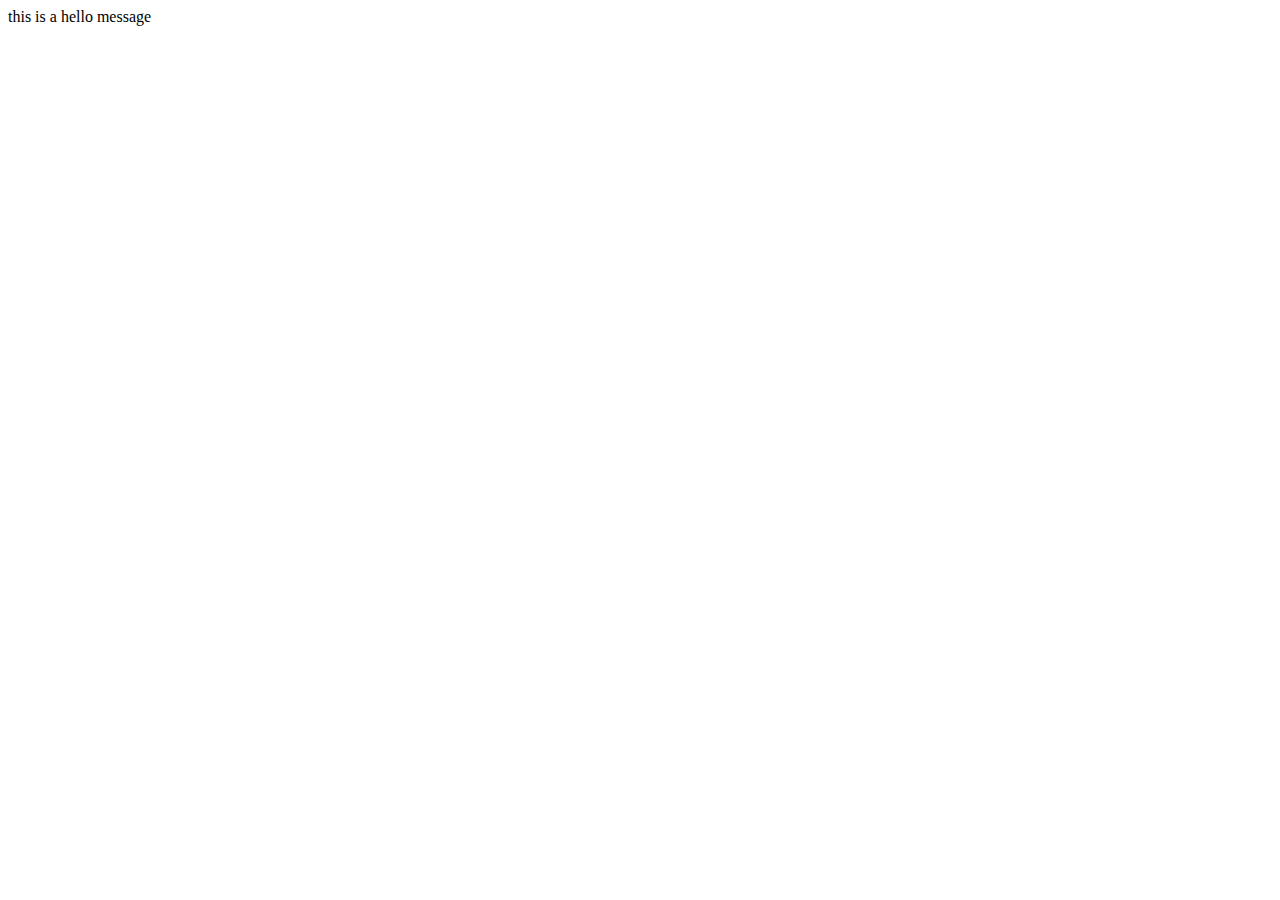
<file: hello.html>
<!DOCTYPE html>
<html lang="en">
<head>
    <meta charset="UTF-8">
    <meta name="viewport" content="width=device-width, initial-scale=1.0">
    <title>Document</title>
</head>
<body>
        this is a hello message
</body>
</html>
</file>
